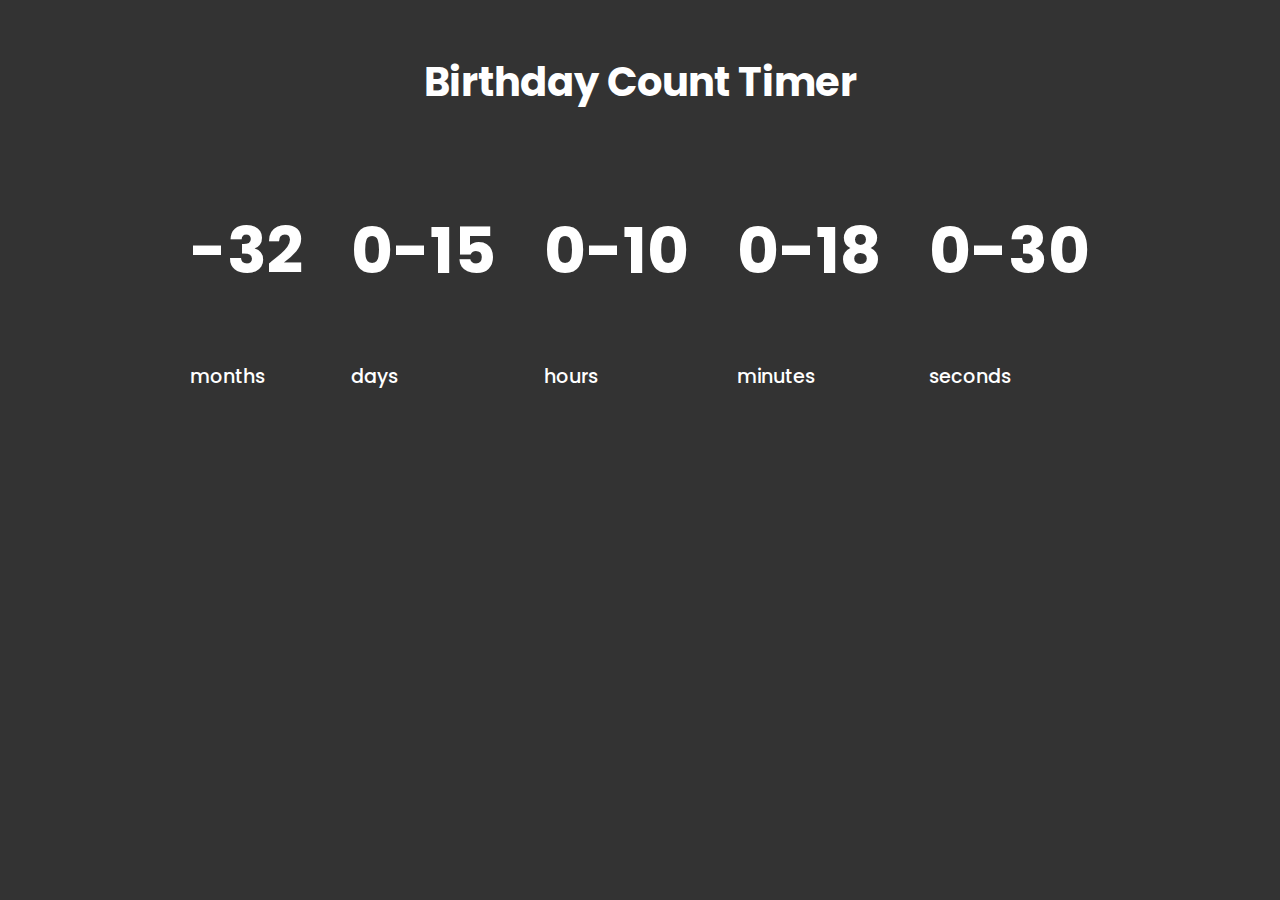
<file: CountdowntTimer/index.html>
<!DOCTYPE html>
<html lang="en">
<head>
  <meta charset="UTF-8">
  <meta http-equiv="X-UA-Compatible" content="IE=edge">
  <meta name="viewport" content="width=device-width, initial-scale=1.0">
  <title>Birthday couter</title>
  <link rel="stylesheet" href="styles.css">
  <link href="https://fonts.googleapis.com/css2?family=Poppins:wght@200;300;400;500;600;700;800;900&display=swap"
    rel="stylesheet">
</head>
<body>
  <h1>Birthday Count Timer</h1>
  <div class="container-count">
    <div class="count-el">
      <p id="months">0</p>
      <span>months</span>
    </div>
    <div class="count-el">
      <p id="days">0</p>
      <span>days</span>
    </div>
    <div class="count-el">
      <p id="hours">0</p>
      <span>hours</span>
    </div>
    <div class="count-el">
      <p id="minutes">0</p>
      <span>minutes</span>
    </div>
    <div class="count-el">
      <p id="seconds">0</p>
      <span>seconds</span>
    </div>
  </div>
  <script src="main.js"></script>
</body>
</html>
</file>
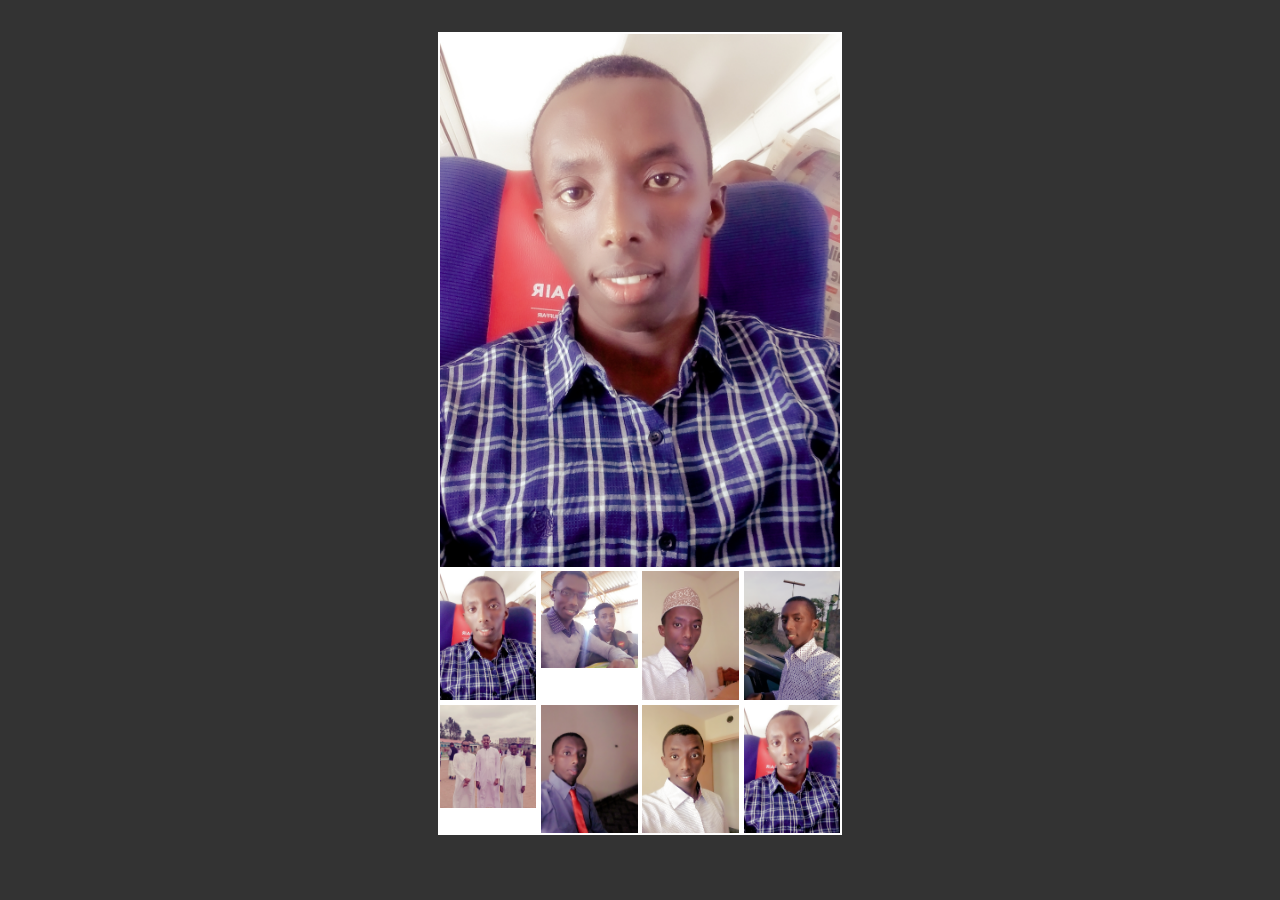
<file: gallery/index.html>
<!DOCTYPE html>
<html lang="en">
<head>
  <meta charset="UTF-8">
  <meta http-equiv="X-UA-Compatible" content="IE=edge">
  <meta name="viewport" content="width=device-width, initial-scale=1.0">
  <title>thumbnail Gallery</title>
  <link rel="stylesheet" href="style.css">
</head>
<body>
  <div class="container">
    <div class="main-img">
      <img src="images/image-1.jpg" id="content">
    </div>
    <div class="imgs">
      <img src="images/image-1.jpg" >
      <img src="images/image-2.jpg">
      <img src="images/image-3.jpg">
      <img src="images/image-4.jpg">
      <img src="images/image-5.jpg">
      <img src="images/image-6.jpg">
      <img src="images/image-7.jpg">
      <img src="images/image-1.jpg">
    </div>
  </div>
  <script src="main.js"></script>
</body>
</html>
</file>
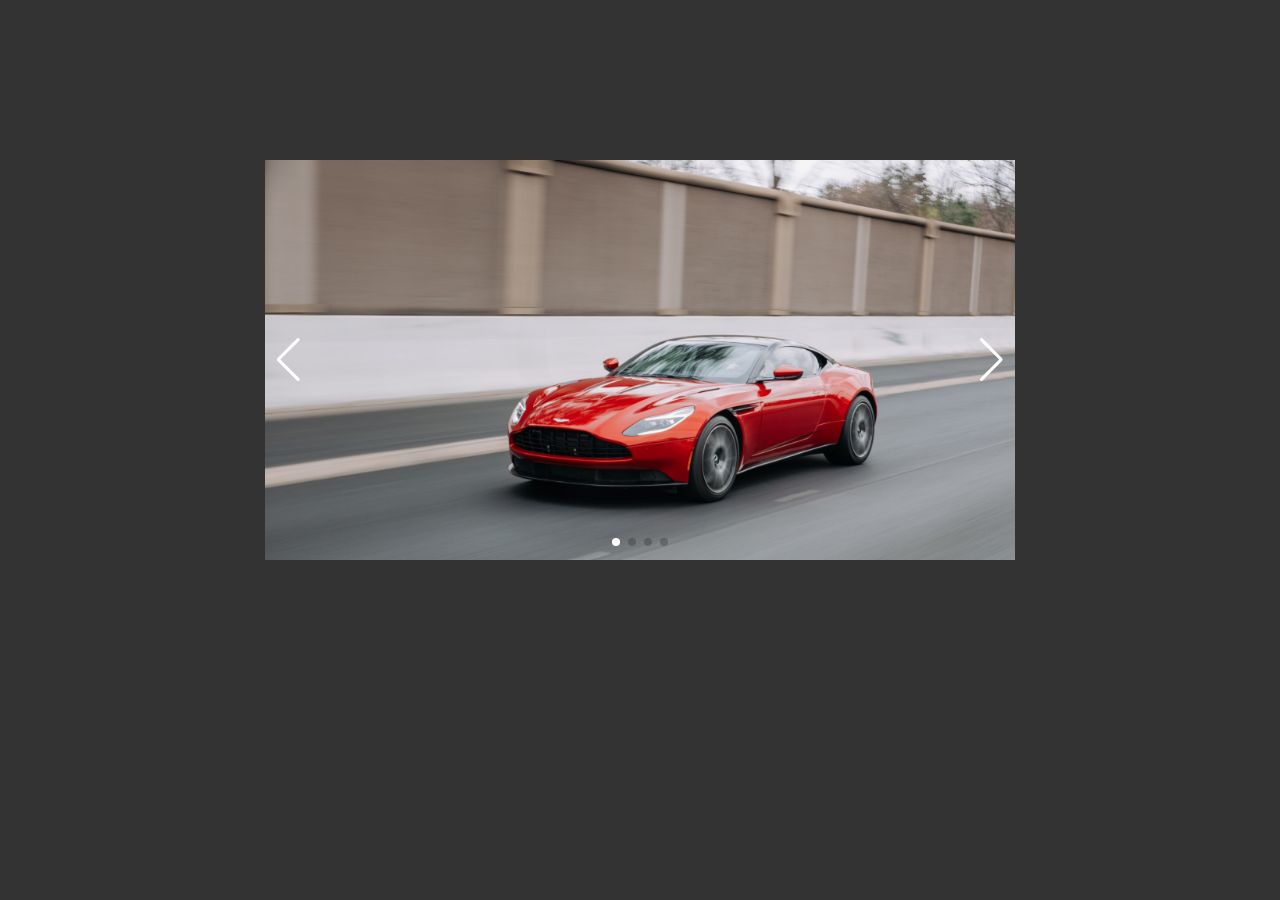
<file: image slider/index.html>
<!DOCTYPE html>
<html lang="en">
<head>
  <meta charset="UTF-8">
  <meta http-equiv="X-UA-Compatible" content="IE=edge">
  <meta name="viewport" content="width=device-width, initial-scale=1.0">
  <title>images sliders</title>
  <link rel="stylesheet" href="https://unpkg.com/swiper@8/swiper-bundle.min.css" />
  <link rel="stylesheet" href="style.css">
</head>
<body>
  <div class="container">
  <div class="swiper">
    <!-- Additional required wrapper -->
    <div class="swiper-wrapper">
      <!-- Slides -->
      <div class="swiper-slide"><img src="images/aston-martin.jpg"></div>
      <div class="swiper-slide"><img src="images/audi-rs-e-tron-gt.jpg"></div>
      <div class="swiper-slide"><img src="images/maserati-mc20.jpg"></div>
      <div class="swiper-slide"><img src="images/nio-et5.jpg"></div>
      ...
    </div>
    <!-- If we need pagination -->
    <div class="swiper-pagination"></div>
  
    <!-- If we need navigation buttons -->
    <div class="swiper-button-prev"></div>
    <div class="swiper-button-next"></div>
  
  </div>
  </div>
  <script src="https://unpkg.com/swiper@8/swiper-bundle.min.js"></script>
  <script src="main.js"></script>
</body>
</html>
</file>
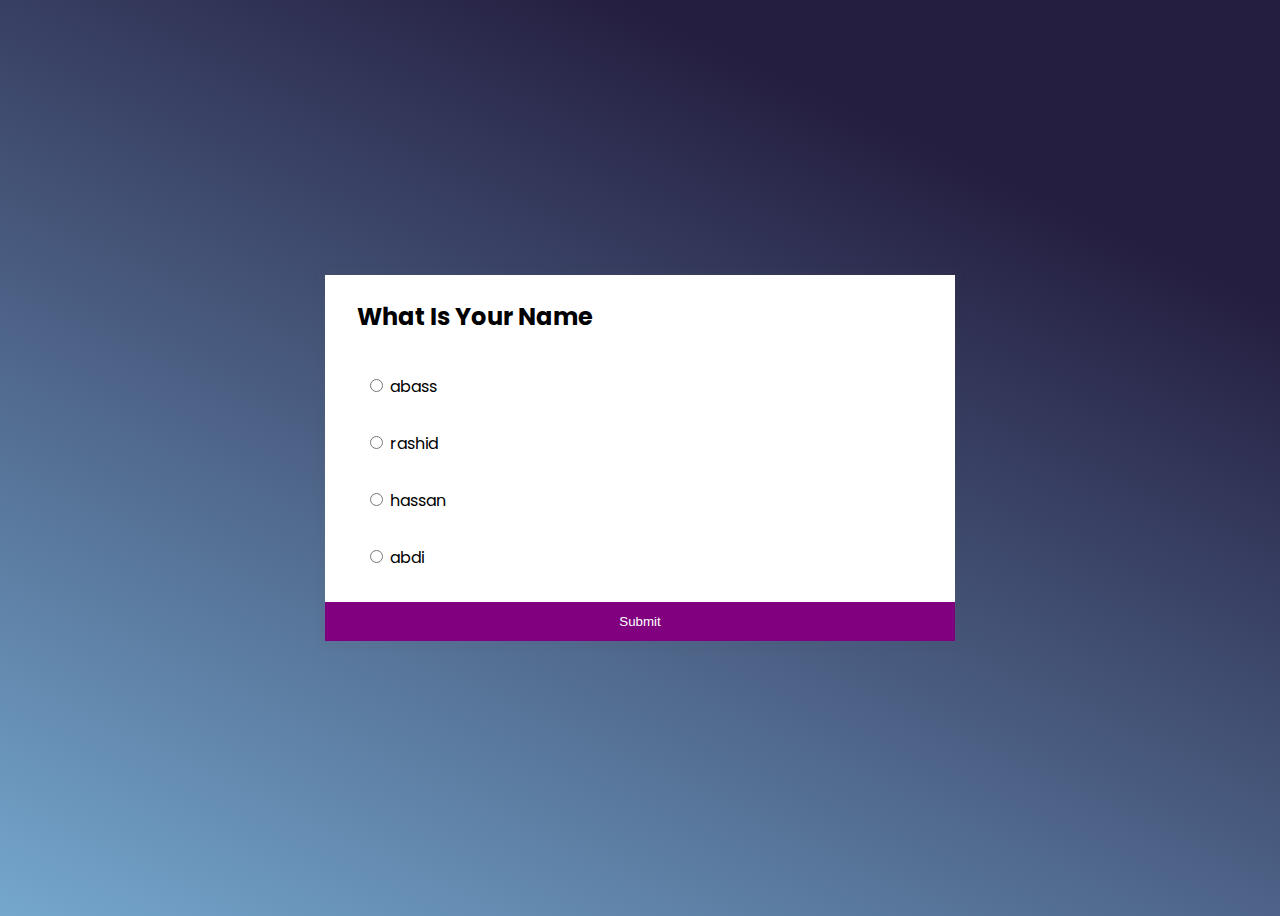
<file: QuizApp/index.html>
<!DOCTYPE html>
<html lang="en">
<head>
  <meta charset="UTF-8">
  <meta http-equiv="X-UA-Compatible" content="IE=edge">
  <meta name="viewport" content="width=device-width, initial-scale=1.0">
  <title>Quiz App</title>
  <link rel="stylesheet" href="styles.css">
</head>
<body>
  <div class="quiz-container" id="quiz">
    <div class="header-quiz">
      <h3 id="question">answer the follwing questions</h3>
      <ul>
        <li>
          <input type="radio" class="answer" id="a" name="answer">
          <label for="a" id="a-text">Question</label>
        </li>
        <li>
          <input type="radio" class="answer" id="b" name="answer">
          <label for="b" id="b-text">Question</label>
        </li>
        <li>
          <input type="radio" class="answer" id="c" name="answer">
          <label for="c" id="c-text">Question</label>
        </li>
        <li>
          <input type="radio" class="answer" id="d" name="answer">
          <label for="d" id="d-text">Question</label>
        </li>
      </ul>
    </div>
    <button type="submit" id="submit">Submit</button>
  </div>
  <script src="main.js"></script>
</body>
</html>
</file>
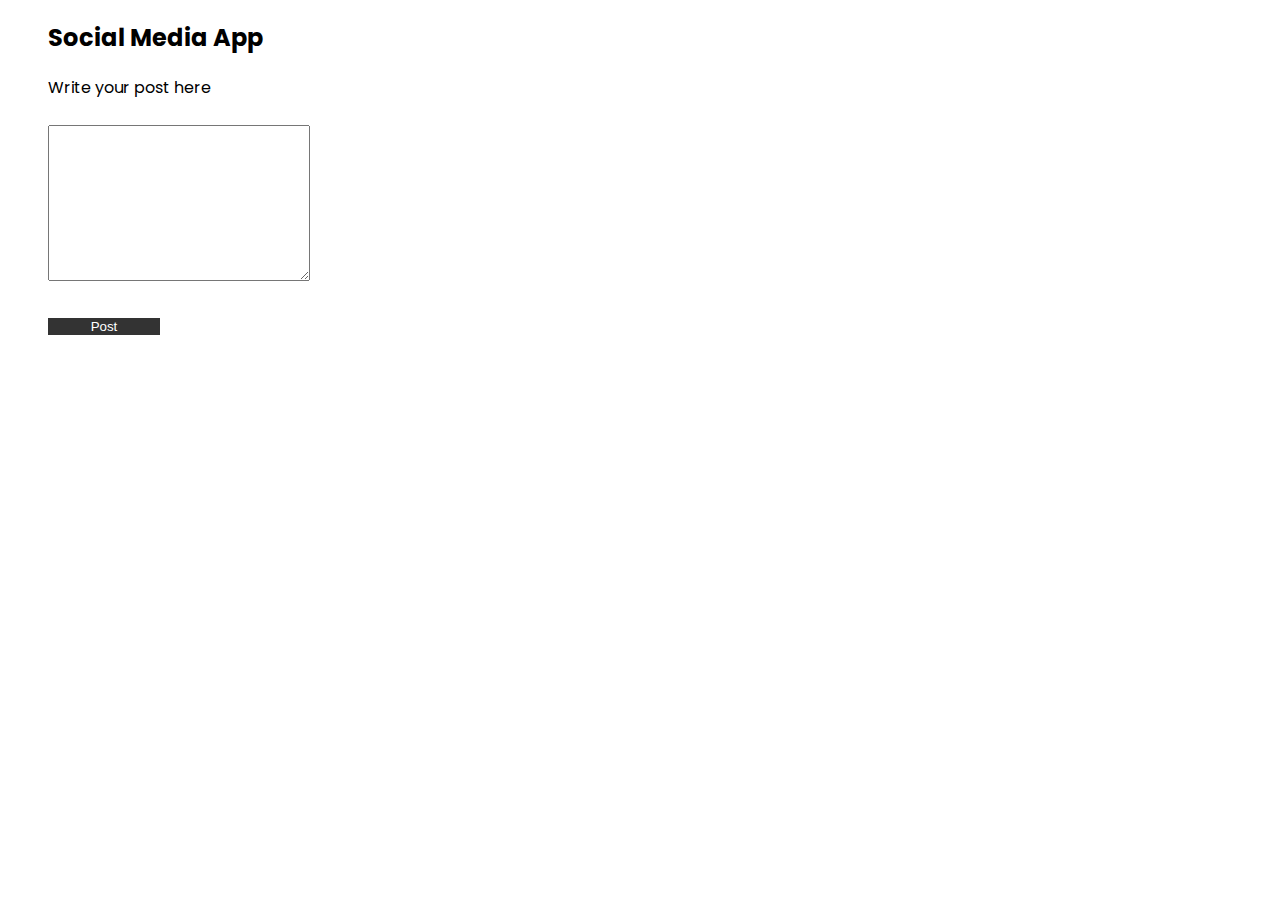
<file: Todo-App/index.html>
<!DOCTYPE html>
<html lang="en">
<head>
  <meta charset="UTF-8">
  <meta http-equiv="X-UA-Compatible" content="IE=edge">
  <meta name="viewport" content="width=device-width, initial-scale=1.0">
  <title>Todo App</title>
  <link rel="stylesheet" href="https://cdnjs.cloudflare.com/ajax/libs/font-awesome/4.7.0/css/font-awesome.min.css">
  <link rel="stylesheet" href="style.css">
</head>
<body>
  <h2>Social Media App</h2>
  <div class="container-todo">
    <div class="left">
      <form  id="form">
        <label for="post">Write your post here</label>
        <br><br>
        <textarea name="post" id="input" cols="30" rows="10"></textarea>
        <br><br>
        <div id="msg"></div>
        <button type="submit">Post</button>
      </form>
    </div>
    <div class="right">
   
     <div id="posts"></div>
  </div>
  <script src="script.js"></script>
</body>
</html>
</file>
<file: CountdowntTimer/styles.css>
*{
  box-sizing: border-box;
}

body {
  font-family: 'Poppins', sans-serif;
  background-color: #333;
  padding: 12px;
}

h1 {
  font-size: 2.5rem;
  font-weight: bold;
  text-transform: capitalize;
  text-align: center;
  margin-top: 2rem;
  color: #fff;
}
.container-count {
  display: flex;
  flex-direction: row;
  justify-content: center;
  align-items: center;
  gap: 3rem;
}

.count-el p {
  font-size: 4rem;
  font-weight: bold;
  color: #fff;
}

.count-el span {
  font-size: 1.2rem;
  font-weight: 500;
  color: #fff;
}
</file>
<file: gallery/style.css>
body {
  margin: 2rem;
  padding: 0;
  background-color: #333;
}
.container {
  background-color: #fff;
  max-width: 400px;
  border: 2px solid #fff;
  margin: auto;
}
.main-img img , .imgs img {
  width: 100%;
}
.imgs {
  display: grid;
  grid-template-columns: repeat(4, 1fr);
  grid-gap: 0.3rem;
}

@keyframes fadeIn {
  to {
    opacity: 1;
  }
}

.fade-in {
  opacity: 0;
  animation: 0.5s ease-in fadeIn forwards;
}
</file>
<file: image slider/style.css>
*{
  box-sizing: border-box;
  margin: 0;
  padding: 0;
}
body {
  background-color: #333;
}
.container {
  color: #fff;
  width: 80%;
  height: 80vh;
  display: flex;
  justify-content: center;
  align-items: center;
  margin: auto;
}
.swiper {
  width: 750px;
  height: 400px;
}
.swiper-slide img {
  width: 100%;
}
.swiper, .swiper-button-prev , .swiper,
.swiper-button-next {
  color: #fff;
}
.swiper, .swiper-pagination-bullet-active {
  background-color: #fff;
}
</file>
<file: QuizApp/styles.css>
@import url('https://fonts.googleapis.com/css2?family=Poppins:wght@200;300;400;500;600;700;800;900&display=swap');

*{
  box-sizing: border-box;
}

body {
   font-family: 'Poppins', sans-serif;
    background: #0800a3;
    background: linear-gradient(25deg, #005ca38a 0%, #241e40 80%);
    min-height: 100vh;
    display: flex;
    flex-direction: row;
    justify-content: center;
    align-items: center;
    
}

.quiz-container {
  width: 630px;
  overflow: hidden;
  max-width: 100%;        
  background-color: #fff;
  box-shadow: 0 0 10px 2px rgba(100, 100, 100, 0.1);
}


.header-quiz h3 {
  font-size: 1.5rem;
  font-weight: 700;
  text-transform: capitalize;
  padding: 0 2rem;
}

ul li  {
  padding: 1rem 0;
  list-style-type: none;
}
label {
  cursor: pointer;
}

button {
  background-color: purple;
  width: 100%;
  padding: 12px 14px;
  border: none;
  text-align: center;
  color: #fff;
}
button:hover {
  background-color: rgba(128, 0, 128, 0.877);
  cursor: pointer;
}
</file>
<file: Todo-App/style.css>
@import url('https://fonts.googleapis.com/css2?family=Poppins:wght@200;300;400;500;600;700;800;900&display=swap');

*{
  box-sizing: border-box;
}

body {
  font-family: 'Poppins', sans-serif;
  margin: 0 3rem;
}
.container-todo{
   display: flex;
   gap: 3rem;
  
}
/* h2 {
  display: flex;
  justify-content: center;
  font-size: 2rem;
  font-weight :800;
  text-transform: capitalize;
  color: #333;
  text-align: start;

} */

#posts {
width: 400px;
}
i {
  cursor: pointer;
}
#post div {
  display: flex;
  justify-content: center;
  align-items: center;
}
.options {
  display: flex;
  gap: 1rem;
}
#msg {
  color:red;
}
button {
  background-color: bisque;
  color: #fff;
  background-color: #333;
  border: none;
  width: 7rem;
}
button:hover{
  cursor: pointer;
  background-color: #000;

}
</file>
